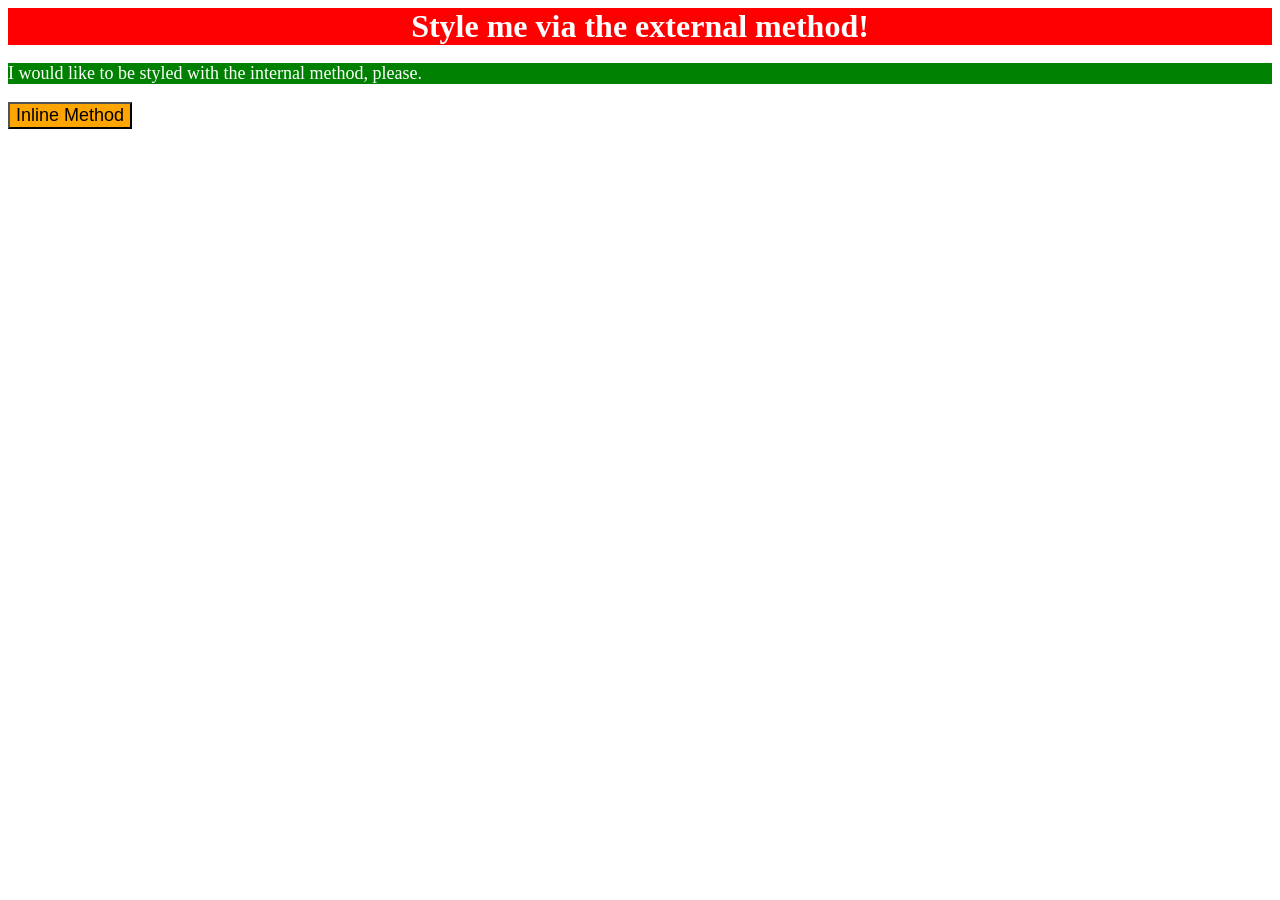
<file: foundations/intro-to-css/01-css-methods/index.html>
<!DOCTYPE html>
<html lang="en">

<head>
  <meta charset="UTF-8">
  <meta http-equiv="X-UA-Compatible" content="IE=edge">
  <meta name="viewport" content="width=device-width, initial-scale=1.0">
  <title>Methods for Adding CSS</title>
  <link rel="stylesheet" href="styles.css">
  <style>
    p {
      color: white;
      background-color: green;
      font-size: 18px;
    }
  </style>
</head>

<body>
  <div>Style me via the external method!</div>
  <p>I would like to be styled with the internal method, please.</p>
  <button style="background-color: orange; font-size: 18px;">Inline Method</button>
</body>

</html>
</file>
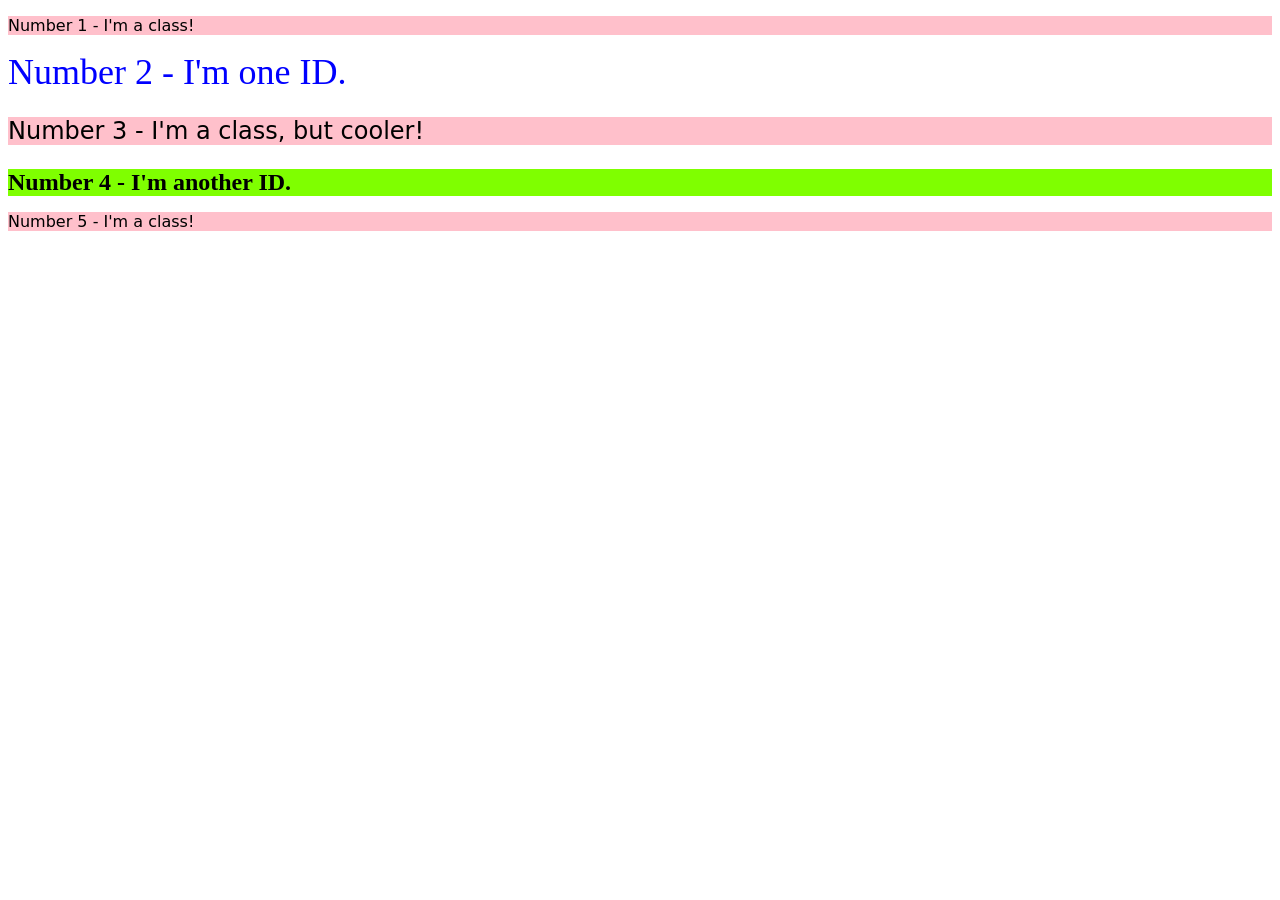
<file: foundations/intro-to-css/02-class-id-selectors/index.html>
<!DOCTYPE html>
<html lang="en">
  <head>
    <meta charset="UTF-8">
    <meta http-equiv="X-UA-Compatible" content="IE=edge">
    <meta name="viewport" content="width=device-width, initial-scale=1.0">
    <title>Class and ID Selectors</title>
    <link rel="stylesheet" href="style.css">
  </head>
  <body>
    <p class="odd">Number 1 - I'm a class!</p>
    <div id="no2">Number 2 - I'm one ID.</div>
    <p class="odd large">Number 3 - I'm a class, but cooler!</p>
    <div id="no4">Number 4 - I'm another ID.</div>
    <p class="odd">Number 5 - I'm a class!</p>
  </body>
</html>
</file>
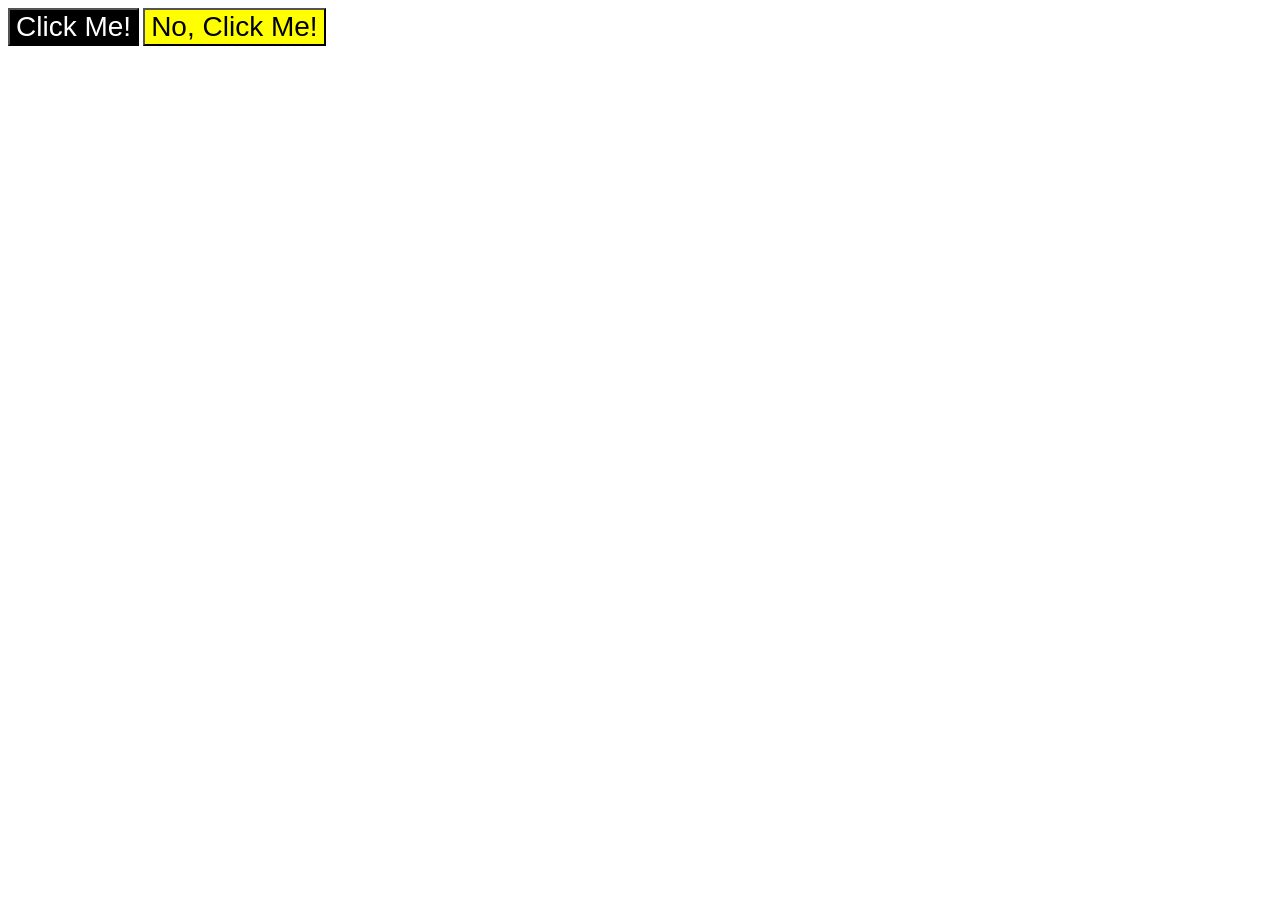
<file: foundations/intro-to-css/03-grouping-selectors/index.html>
<!DOCTYPE html>
<html lang="en">
  <head>
    <meta charset="UTF-8">
    <meta http-equiv="X-UA-Compatible" content="IE=edge">
    <meta name="viewport" content="width=device-width, initial-scale=1.0">
    <title>Grouping Selectors</title>
    <link rel="stylesheet" href="style.css">
  </head>
  <body>
    <button class="common" id="first">Click Me!</button>
    <button class="common" id="second">No, Click Me!</button>
  </body>
</html>
</file>
<file: foundations/intro-to-css/01-css-methods/styles.css>
div {
    color: white;
    background-color: red;
    font-weight: bold;
    font-size: 32px;
    text-align: center;
}
</file>
<file: foundations/intro-to-css/02-class-id-selectors/style.css>
/* Add CSS Styling */
.odd {
    background-color: pink;
    font-family: Verdana, "DejaVu Sans", sans-serif;
}

#no2 {
    color: blue;
    font-size: 36px;
}

.large {
    font-size: 24px;
}

#no4 {
    background-color: chartreuse;
    font-size: 24px;
    font-weight: bold;
}
</file>
<file: foundations/intro-to-css/03-grouping-selectors/style.css>
.common {
    font-size: 28px;
    font-family: Helvetica, 'Times New Roman', sans-serif;
}

#first{
    background-color: black;
    color: white;
}

#second{
    background-color: yellow;
}
</file>
